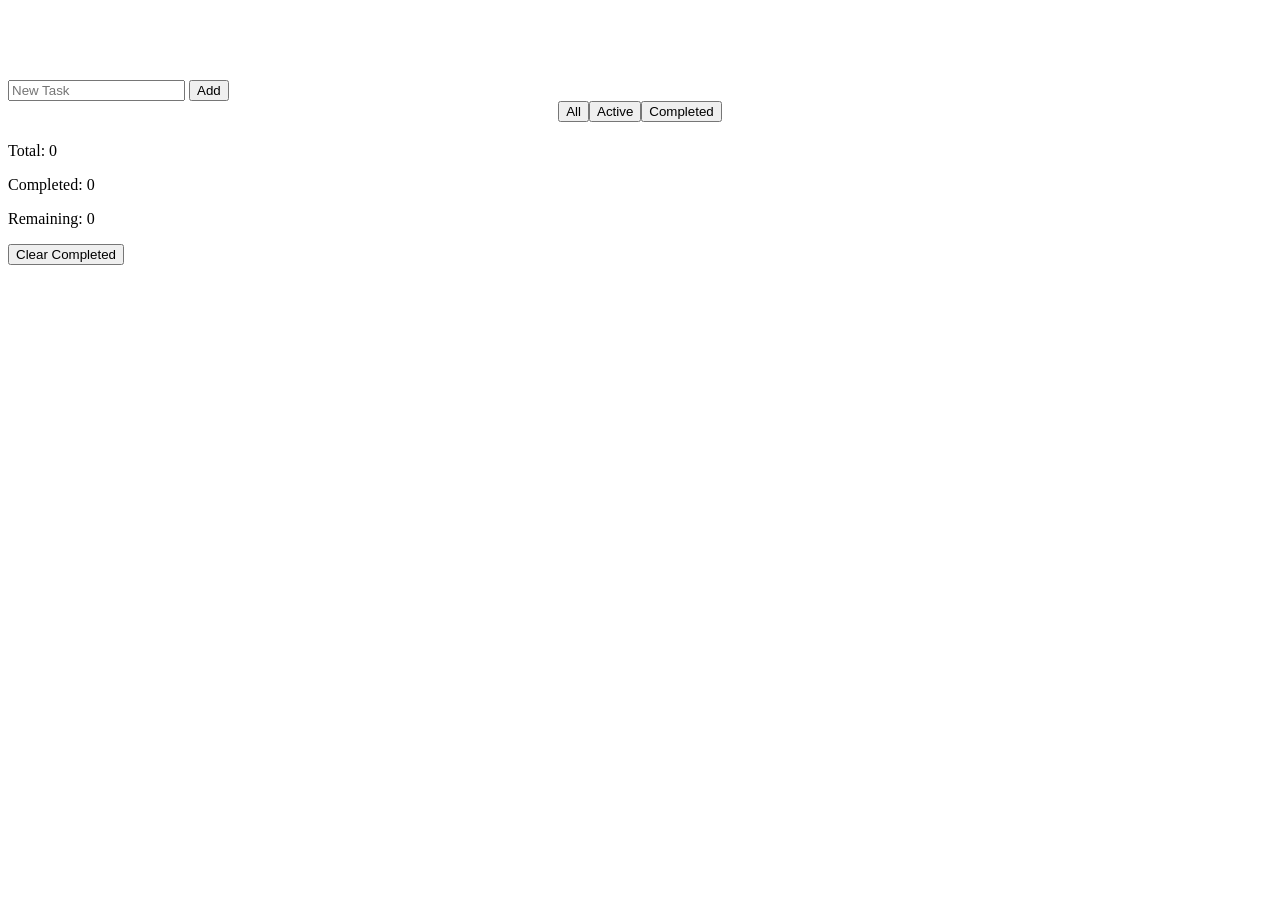
<file: todo/index.html>
<!DOCTYPE html>
<html lang="en">
<head>
    <meta charset="UTF-8">
    <meta name="viewport" content="width=device-width, initial-scale=1.0">
    <link rel="stylesheet" href="styles.css">
    <title>To-Do List</title>
</head>
<body>
    <div class="todo-container">
        <h1>To-Do List</h1>
        <input type="text" id="task-input" placeholder="New Task">
        <button id="add-task">Add</button>
        <div class="filter-buttons">
            <button id="filter-all">All</button>
            <button id="filter-active">Active</button>
            <button id="filter-completed">Completed</button>
        </div>
        <div class="stats">
            <p>Total: <span id="total-tasks">0</span></p>
            <p>Completed: <span id="completed-tasks">0</span></p>
            <p>Remaining: <span id="remaining-tasks">0</span></p>
        </div>
        <ul id="todo-list"></ul>
        <button id="clear-completed">Clear Completed</button>
    </div>
    <script src="script.js"></script>
</body>
</html>
</file>
<file: todo/styles.css>
.todo {
    width: 100%;
    max-width: 800px;
    margin: auto;
    padding: 20px;
    background: linear-gradient(to right, #6a11cb, #2575fc);
    border-radius: 8px;
    box-shadow: 0 4px 10px rgba(0, 0, 0, 0.1);
}

h1 {
    text-align: center;
    color: #fff;
}

.filter-buttons {
    display: flex;
    justify-content: center;
    margin-bottom: 20px;
}

.filter-button {
    background: #fff;
    border: none;
    border-radius: 4px;
    padding: 10px 20px;
    margin: 0 10px;
    cursor: pointer;
    transition: background 0.3s ease;
}

.filter-button:hover {
    background: rgba(255, 255, 255, 0.8);
}

.statistics {
    display: flex;
    justify-content: space-between;
    color: #fff;
    margin: 20px 0;
}

.task-item {
    background: #fff;
    border-radius: 4px;
    padding: 10px;
    margin: 10px 0;
    display: flex;
    justify-content: space-between;
}

.task-item.completed {
    text-decoration: line-through;
    background: rgba(0, 255, 0, 0.1);
}
</file>
